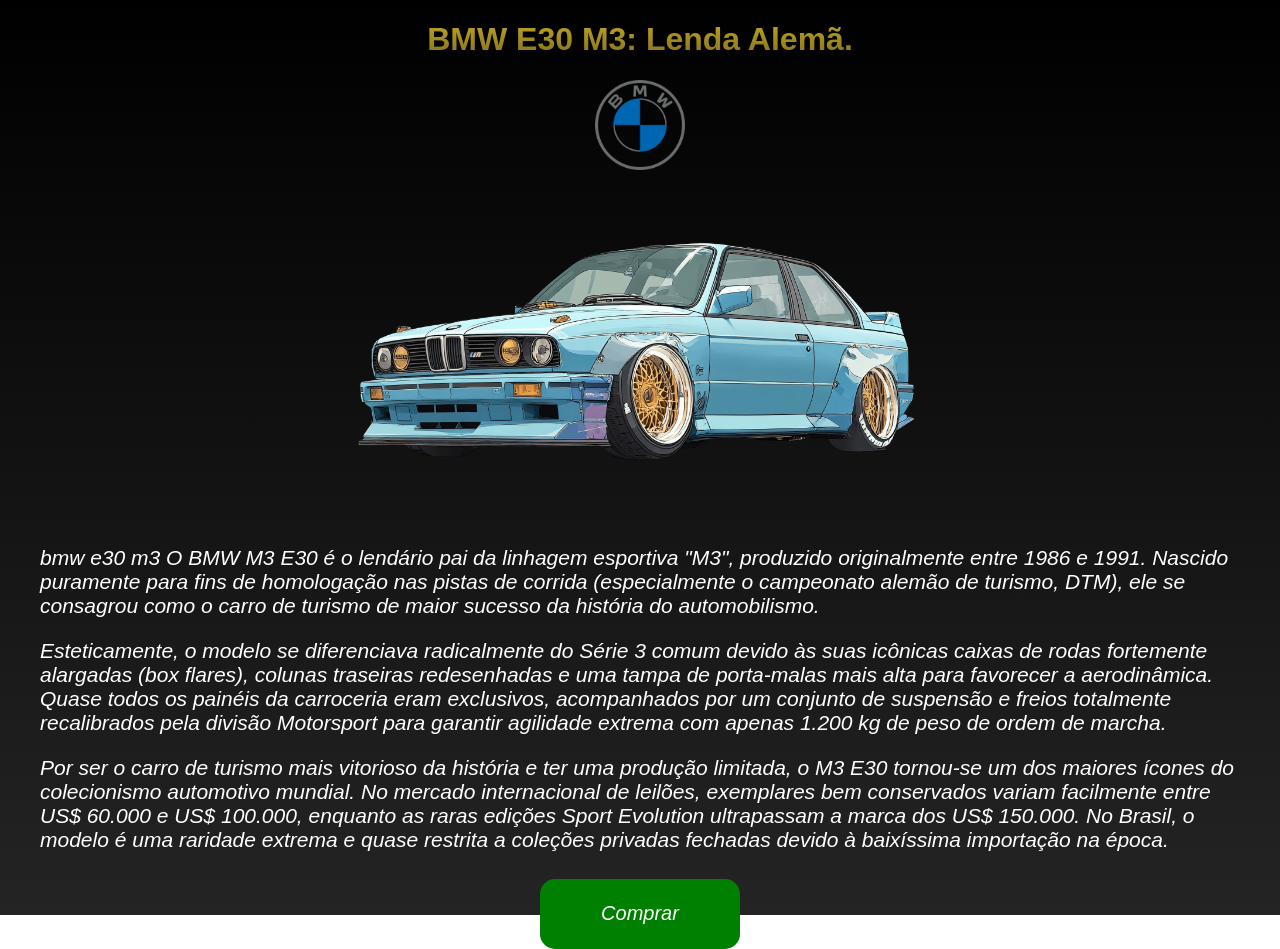
<file: assets/bmw.html>
<!DOCTYPE html>
<html lang="pt-BR">

<head>
    <meta charset="UTF-8">
    <meta name="viewport" content="width=device-width, initial-scale=1.0">
    <title>Bmw e30</title>
    <link rel="stylesheet" href="./style.css">
</head>

<body>
    <div class="titleB">
        <h1>BMW E30 M3: Lenda Alemã.</h1>
    </div>
    <div class="logoBmw">
        <img src="../images/bmw-logo.png" alt="">
    </div>
    <div class="bmw">
        <img src="../images/—Pngtree—brand new pastell blue tuned_22898560.png" alt="bmw">
    </div>
    <div class="paragrafo">
        <p>bmw e30 m3
            O BMW M3 E30 é o lendário pai da linhagem esportiva "M3", produzido originalmente entre 1986 e 1991. Nascido
            puramente
            para fins de homologação nas pistas de corrida (especialmente o campeonato alemão de turismo, DTM), ele se
            consagrou
            como o carro de turismo de maior sucesso da história do automobilismo.</p>
        <p>Esteticamente, o modelo se diferenciava radicalmente do Série 3 comum devido às suas icônicas caixas de rodas
            fortemente
            alargadas (box flares), colunas traseiras redesenhadas e uma tampa de porta-malas mais alta para favorecer a
            aerodinâmica. Quase todos os painéis da carroceria eram exclusivos, acompanhados por um conjunto de
            suspensão e freios
            totalmente recalibrados pela divisão Motorsport para garantir agilidade extrema com apenas 1.200 kg de peso
            de ordem de
            marcha.</p>
        <p>Por ser o carro de turismo mais vitorioso da história e ter uma produção limitada, o M3 E30 tornou-se um dos
            maiores
            ícones do colecionismo automotivo mundial. No mercado internacional de leilões, exemplares bem conservados
            variam
            facilmente entre US$ 60.000 e US$ 100.000, enquanto as raras edições Sport Evolution ultrapassam a marca dos
            US$
            150.000. No Brasil, o modelo é uma raridade extrema e quase restrita a coleções privadas fechadas devido à
            baixíssima
            importação na época.
        </p>
    </div>
    <div id="comprar">
        <button type="submit">Comprar</button>
    </div>
    <script src="../scripts/main.js"></script>
</body>

</html>
</file>
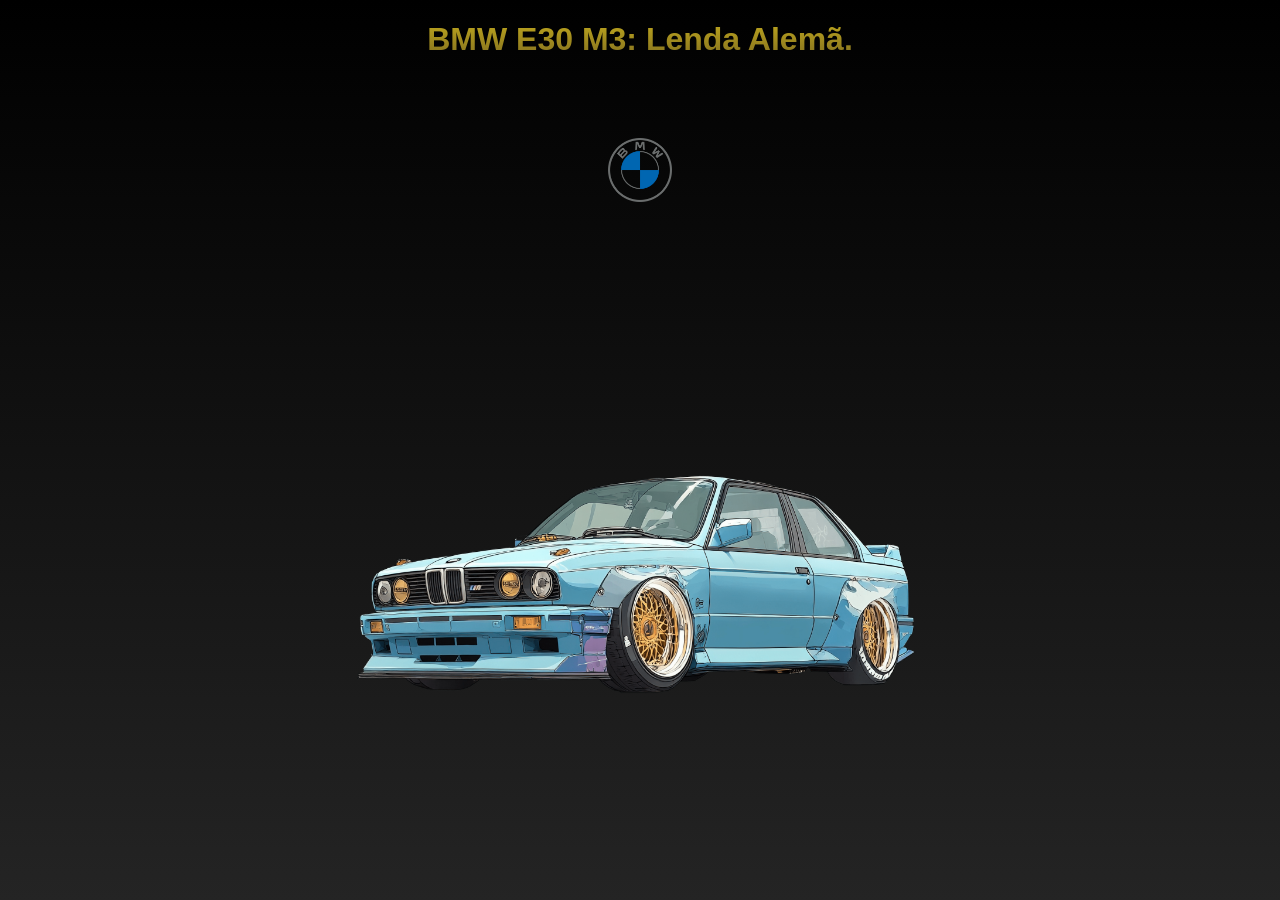
<file: home/link/bmw.html>
<!DOCTYPE html>
<html lang="en">

<head>
    <meta charset="UTF-8">
    <meta name="viewport" content="width=device-width, initial-scale=1.0">
    <title>Bmw e30</title>
    <link rel="stylesheet" href="/home/style.css">
</head>

<body>
    <div class="titleB">
        <h1>BMW E30 M3: Lenda Alemã.</h1>
    </div>
    <div class="logoBmw">
        <img src="/images/bmw-logo.png" alt="">
    </div>
    <div class="bmw">
        <img src="/images/—Pngtree—brand new pastell blue tuned_22898560.png" alt="bmw">
    </div>
</body>

</html>
</file>
<file: assets/style.css>
body {
    font-family: "Science Gothic", sans-serif;
    margin: 0;
    padding: 0;
    min-height: 100vh;
    box-sizing: border-box;
    background: -webkit-linear-gradient(bottom, #242424, #000000);
    background-repeat: no-repeat;
    background-size: cover;
    animation: fadeInAnimation ease 0.8s;
    animation-iteration-count: 1;
    animation-fill-mode: forwards;
}

@keyframes fadeInAnimation {
    0% {
        opacity: 0;
    }

    100% {
        opacity: 1
    }
}

div.title {
    font-style: oblique;
    font-size: 17px;
    display: flex;
    justify-content: center;
    background: -webkit-linear-gradient(bottom, #ffffff, #5d5d5d);
    -webkit-background-clip: text;
    -webkit-text-fill-color: transparent;
    background-clip: text;
    color: transparent;
}

.conteiner {
    display: flex;
    justify-content: center;
    align-items: center;
}

.logoNissan {
    overflow: hidden;
    display: flex;
    justify-content: center;
    align-items: center;
    width: 100%;

}

.logoNissan img {
    width: 5%;
    height: auto;
    object-fit: contain;
    animation: girar-infinito 30s linear infinite
}

@keyframes girar-infinito {

    from {

        transform: rotate(0deg);
    }

    to {

        transform: rotate(360deg);
    }
}

div.paragrafo {
    color: rgb(255, 255, 255);
    font-size: 21px;
    font-style: italic;
    padding: 40px;
}

div.welcome {
    display: flex;
    justify-content: center;
    font-style: italic;
    color: white;
    padding-top: 30px;
    overflow: hidden;
}

.pst {
    padding: 20px;
    height: 750px;
    width: 580px;
    overflow: hidden;
    transition: filter 0.3s ease;
}

.pst:hover {
    transform: scale(1.05);
    transition: transform 0.3s ease;
    cursor: pointer;
    color: rgba(0, 0, 0, 0.75);
    filter: brightness(1.2);
}

div.posterNissan {
    display: flex;
    justify-content: center;
    align-items: center;
    height: 90vh;
    margin: 0;
    overflow: hidden;
}

div.posterBmw {
    display: flex;

}

div.posterCivic {
    display: flex;

}

a {
    color: #252525;
    text-decoration: none;
    transition: color 1s ease;
}

a:hover {
    background-color: #f0f0f0;
}

a:active {
    transform: scale(0.98);
    background-color: white
}

div.titleB {
    display: flex;
    justify-content: center;
    background: -webkit-linear-gradient(bottom, #615020, #dfc51d);
    -webkit-background-clip: text;
    -webkit-text-fill-color: transparent;
    background-clip: text;
    color: transparent;
}

div.bmw {
    display: flex;
    justify-content: center;
    align-items: center;
    overflow: hidden;
    height: 35vh;
}

.bmw img {
    height: 600px;
    width: 600px;

}

div.logoBmw {
    display: flex;
    justify-content: center;
}

.logoBmw img {
    width: auto;
    height: 10vh;
    object-fit: contain;
    animation: girar-infinito 30s linear infinite
}

#comprar {
    display: flex;
    justify-content: center;
    align-items: center;
    height: 0.2vh;
}

#comprar button {
    font-size: 20px;
    font-style: italic;
    width: 200px;
    height: 70px;
    color: white;
    border-radius: 15px;
    background-color: green;
    border-color: transparent;
}

#comprar button:hover {
    transform: scale(1.10);
    cursor: pointer;
    filter: brightness(1.5);
}

#comprar button:active {
    transform: scale(1.15);
    background-color: #79be81;
}

div.titleC {
    display: flex;
    justify-content: center;
    background: -webkit-linear-gradient(bottom, #ff0000, #000000);
    -webkit-background-clip: text;
    -webkit-text-fill-color: transparent;
    background-clip: text;
    color: transparent;
}

div.logoCivic {
    display: flex;
    justify-content: center;

}

.logoCivic img {
    height: 10vh;
    width: 80px;
    animation: girar-infinito 30s linear infinite;
    object-fit: contain;
}

.Civic {
    display: flex;
    justify-content: center;
    align-items: center;
    overflow: hidden;
    height: 30vh;
}

.Civic img {
    height: 700px;
    width: 700px;
}
</file>
<file: home/style.css>
body {
    font-family: "Science Gothic", sans-serif;
    margin: 0;
    padding: 0;
    min-height: 100vh;
    box-sizing: border-box;
    background: -webkit-linear-gradient(bottom, #242424, #000000);
    background-repeat: no-repeat;
    background-size: cover;
    animation: fadeInAnimation ease 0.8s;
    animation-iteration-count: 1;
    animation-fill-mode: forwards;
}

@keyframes fadeInAnimation {
    0% {
        opacity: 0;
    }

    100% {
        opacity: 1
    }
}

div.title {
    font-style: oblique;
    font-size: 17px;
    display: flex;
    justify-content: center;
    background: -webkit-linear-gradient(bottom, #ffffff, #5d5d5d);
    -webkit-background-clip: text;
    -webkit-text-fill-color: transparent;
    background-clip: text;
    color: transparent;
}

.conteiner {
    display: flex;
    justify-content: center;
    align-items: center;
}

.nissan {
    overflow: hidden;
    display: flex;
    justify-content: center;
    align-items: center;
    width: 100%;

}

.nissan img {
    width: 5%;
    height: auto;
    object-fit: contain;
    animation: girar-infinito 30s linear infinite
}

@keyframes girar-infinito {

    from {

        transform: rotate(0deg);
    }

    to {

        transform: rotate(360deg);
    }
}

div.paragrafo {
    color: rgb(255, 255, 255);
    font-size: 21px;
    font-style: italic;
    padding: 40px;
}

div.welcome {
    display: flex;
    justify-content: center;
    font-style: italic;
    color: white;
    padding-top: 30px;
    overflow: hidden;
}

.pst {
    padding: 20px;
    height: 750px;
    width: 580px;
    overflow: hidden;
    transition: filter 0.3s ease;
}

.pst:hover {
    transform: scale(1.05);
    transition: transform 0.3s ease;
    cursor: pointer;
    color: rgba(0, 0, 0, 0.75);
    filter: brightness(1.2);
}

div.posterNissan {
    display: flex;
    justify-content: center;
    align-items: center;
    height: 90vh;
    margin: 0;
    overflow: hidden;
}

div.posterBmw {
    display: flex;

}

div.posterCivic {
    display: flex;

}

a {
    color: #252525;
    text-decoration: none;
    transition: color 1s ease;
}

a:hover {
    background-color: #f0f0f0;
}

a:active {
    transform: scale(0.98);
    background-color: white
}

div.titleB {
    display: flex;
    justify-content: center;
    background: -webkit-linear-gradient(bottom, #615020, #dfc51d);
    -webkit-background-clip: text;
    -webkit-text-fill-color: transparent;
    background-clip: text;
    color: transparent;
}

div.bmw {
    display: flex;
    justify-content: center;
    align-items: center;
    overflow: hidden;
}

.bmw img {
    height: 600px;
    width: auto;

}

div.logoBmw {
    display: flex;
    justify-content: center;
}

.logoBmw img {
    width: 5%;
    height: 20vh;
    object-fit: contain;
    animation: girar-infinito 30s linear infinite
}
</file>
